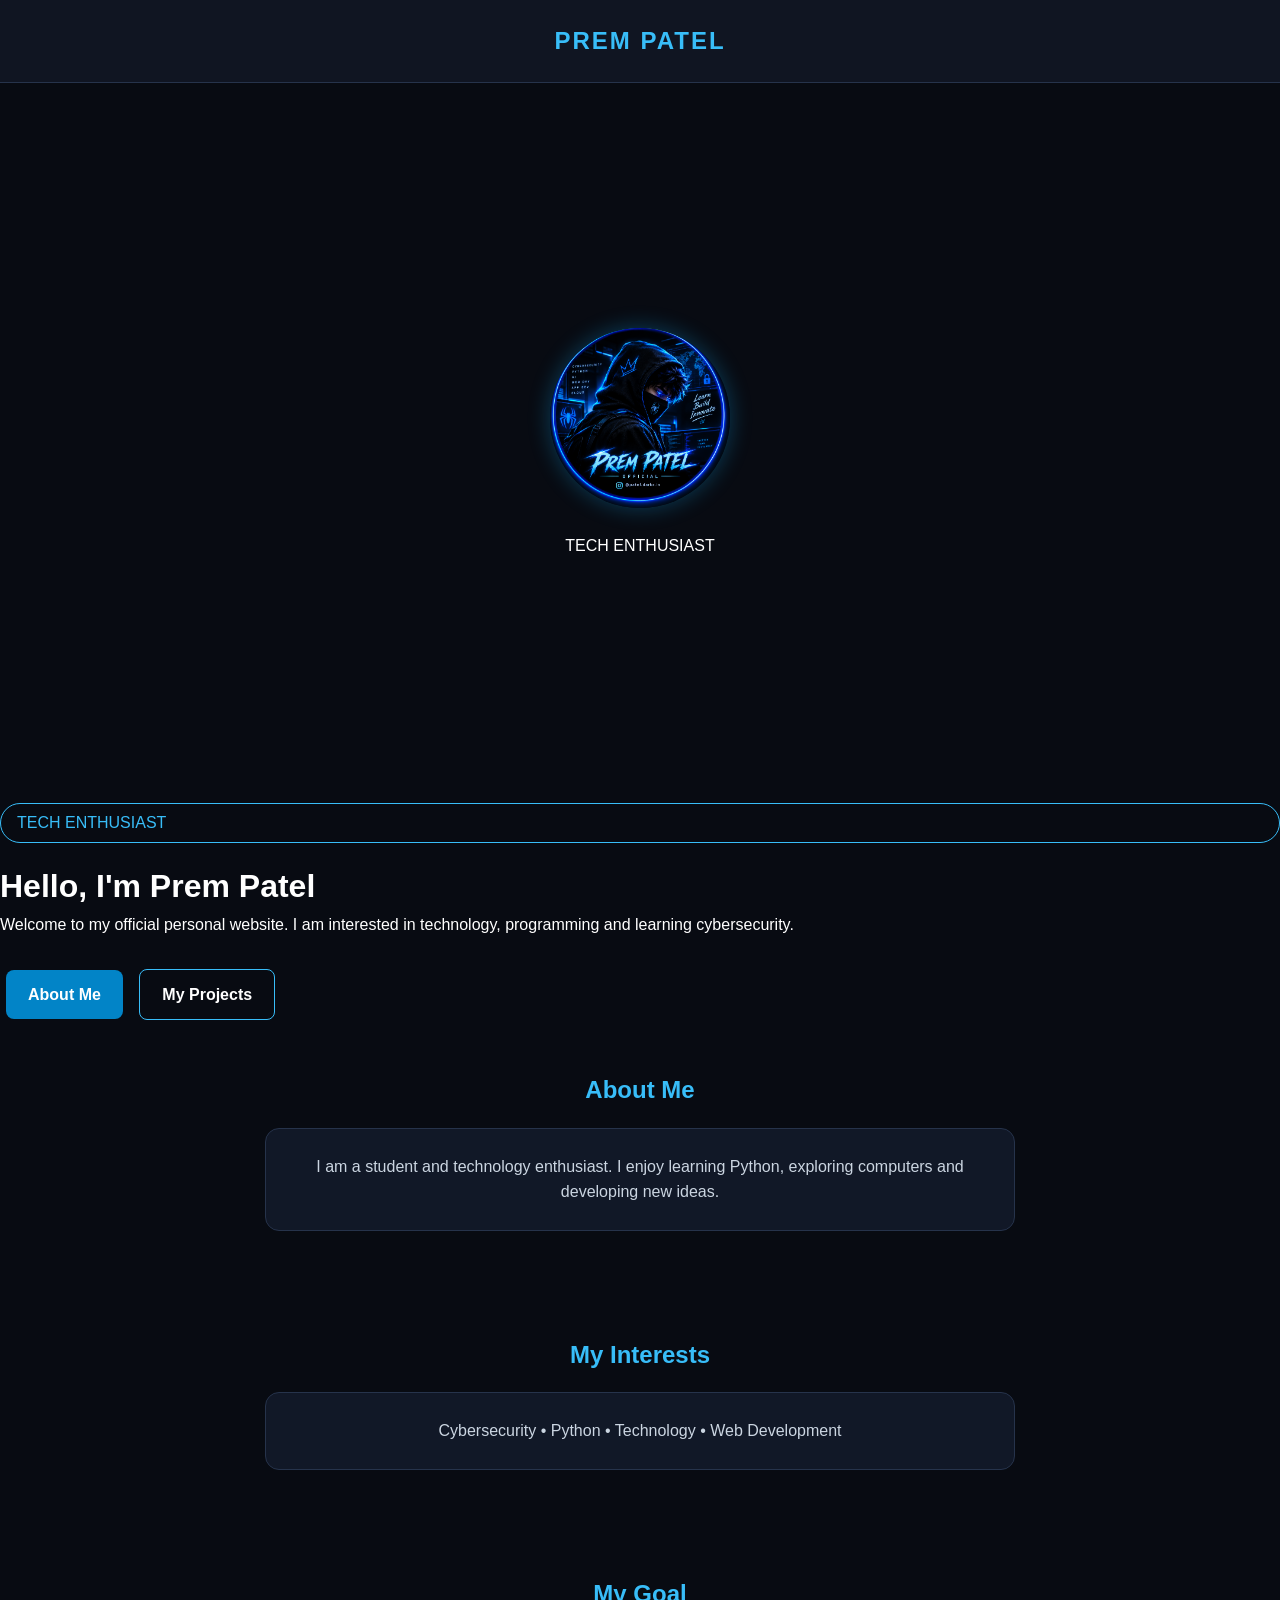
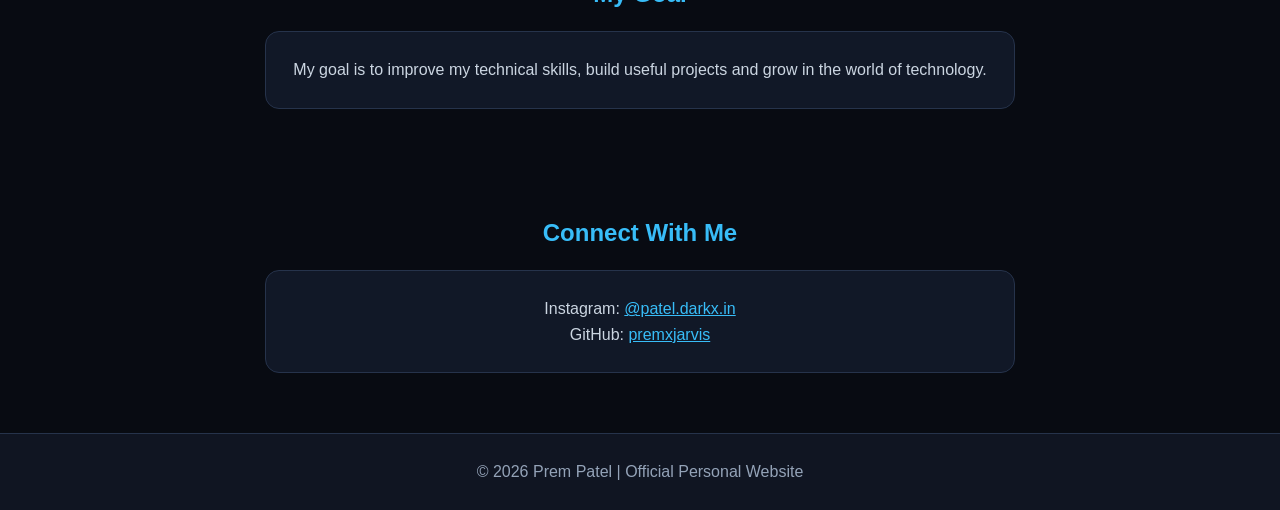
<file: index.html>
<!DOCTYPE html>
<html lang="en">
<head>
<link rel="icon" type="image/png" href="favicon.png">
    <meta charset="UTF-8">
    <meta name="viewport" content="width=device-width, initial-scale=1.0">

    <title>Prem Patel | Official Personal Website</title>

    <meta name="description" content="Welcome to the official website of Prem Patel. Explore my technology interests, cybersecurity learning journey, skills, projects and goals.">

    <meta name="keywords" content="Prem Patel, Prem Patel official website, Cybersecurity Learner, Tech Enthusiast, Python Developer">

    <meta name="author" content="Prem Patel">
    <meta name="robots" content="index, follow">

    <meta property="og:title" content="Prem Patel | Official Personal Website">
    <meta property="og:description" content="Explore Prem Patel's technology journey, projects, skills and goals.">
    <meta property="og:type" content="website">
    <meta property="og:url" content="https://premxjarvis.github.io/prem-patel/">

    <link rel="canonical" href="https://premxjarvis.github.io/prem-patel/">

    <style>
        * {
            margin: 0;
            padding: 0;
            box-sizing: border-box;
        }

        body {
            background: #080b12;
            color: #ffffff;
            font-family: Arial, sans-serif;
            line-height: 1.6;
        }

        header {
            padding: 22px 8%;
            background: #101522;
            border-bottom: 1px solid #26334b;
            text-align: center;
        }

        header h2 {
            color: #38bdf8;
            letter-spacing: 2px;
        }

        .hero {
            min-height: 80vh;
            display: flex;
            flex-direction: column;
            align-items: center;
            justify-content: center;
            text-align: center;
            padding: 40px 20px;
        }

        .avatar {
    width: 180px;
    height: 180px;
    border-radius: 50%;
    object-fit: cover;
    border: none;
    margin-bottom: 25px;
    box-shadow: 0 0 22px #0ea5e955;
        }
        .hero h1 {
            font-size: clamp(32px, 7vw, 55px);
            margin-bottom: 10px;
        }

        .hero h1 span {
            color: #38bdf8;
        }

        .hero p {
            color: #b8c3d6;
            max-width: 600px;
            margin: 10px auto;
        }

        .badge {
            color: #38bdf8;
            border: 1px solid #38bdf8;
            padding: 6px 16px;
            border-radius: 30px;
            margin-bottom: 18px;
        }

        .buttons {
            margin-top: 25px;
        }

        .btn {
            display: inline-block;
            padding: 12px 22px;
            margin: 6px;
            border-radius: 8px;
            text-decoration: none;
            background: #0284c7;
            color: white;
            font-weight: bold;
        }

        .btn.secondary {
            background: transparent;
            border: 1px solid #38bdf8;
        }

        section {
            padding: 45px 8%;
            text-align: center;
        }

        section h2 {
            color: #38bdf8;
            margin-bottom: 18px;
        }

        .card {
            background: #111827;
            border: 1px solid #26334b;
            border-radius: 14px;
            padding: 25px;
            max-width: 750px;
            margin: 15px auto;
        }

        .card p {
            color: #cbd5e1;
        }

        footer {
            text-align: center;
            padding: 25px;
            background: #101522;
            color: #94a3b8;
            border-top: 1px solid #26334b;
        }

        a {
            color: #38bdf8;
        }
    </style>
</head>

<body>

<header>
    <h2>PREM PATEL</h2>
</header>

<main>

    <div class="hero">

    <img
        class="avatar"
        src="avatar.png"
        alt="Prem Patel>
    <div class="badge">TECH ENTHUSIAST</div>

        <div class="badge">TECH ENTHUSIAST</div>

        <h1>Hello, I'm <span>Prem Patel</span></h1>

        <p>
            Welcome to my official personal website.
            I am interested in technology, programming
            and learning cybersecurity.
        </p>

        <div class="buttons">
            <a href="about.html" class="btn">About Me</a>
            <a href="projects.html" class="btn secondary">My Projects</a>
        </div>

    </div>

    <section>
        <h2>About Me</h2>

        <div class="card">
            <p>
                I am a student and technology enthusiast.
                I enjoy learning Python, exploring computers
                and developing new ideas.
            </p>
        </div>
    </section>

    <section>
        <h2>My Interests</h2>

        <div class="card">
            <p>Cybersecurity • Python • Technology • Web Development</p>
        </div>
    </section>

    <section>
        <h2>My Goal</h2>

        <div class="card">
            <p>
                My goal is to improve my technical skills,
                build useful projects and grow in the world
                of technology.
            </p>
        </div>
    </section>

    <section>
        <h2>Connect With Me</h2>

        <div class="card">
            <p>
                Instagram:
                <a href="https://www.instagram.com/patel.darkx.in/"
                   target="_blank" rel="noopener noreferrer">
                    @patel.darkx.in
                </a>
            </p>

            <p>
                GitHub:
                <a href="https://github.com/premxjarvis"
                   target="_blank" rel="noopener noreferrer">
                    premxjarvis
                </a>
            </p>
        </div>
    </section>

</main>

<footer>
    © 2026 Prem Patel | Official Personal Website
</footer>

</body>
</html>
</file>
